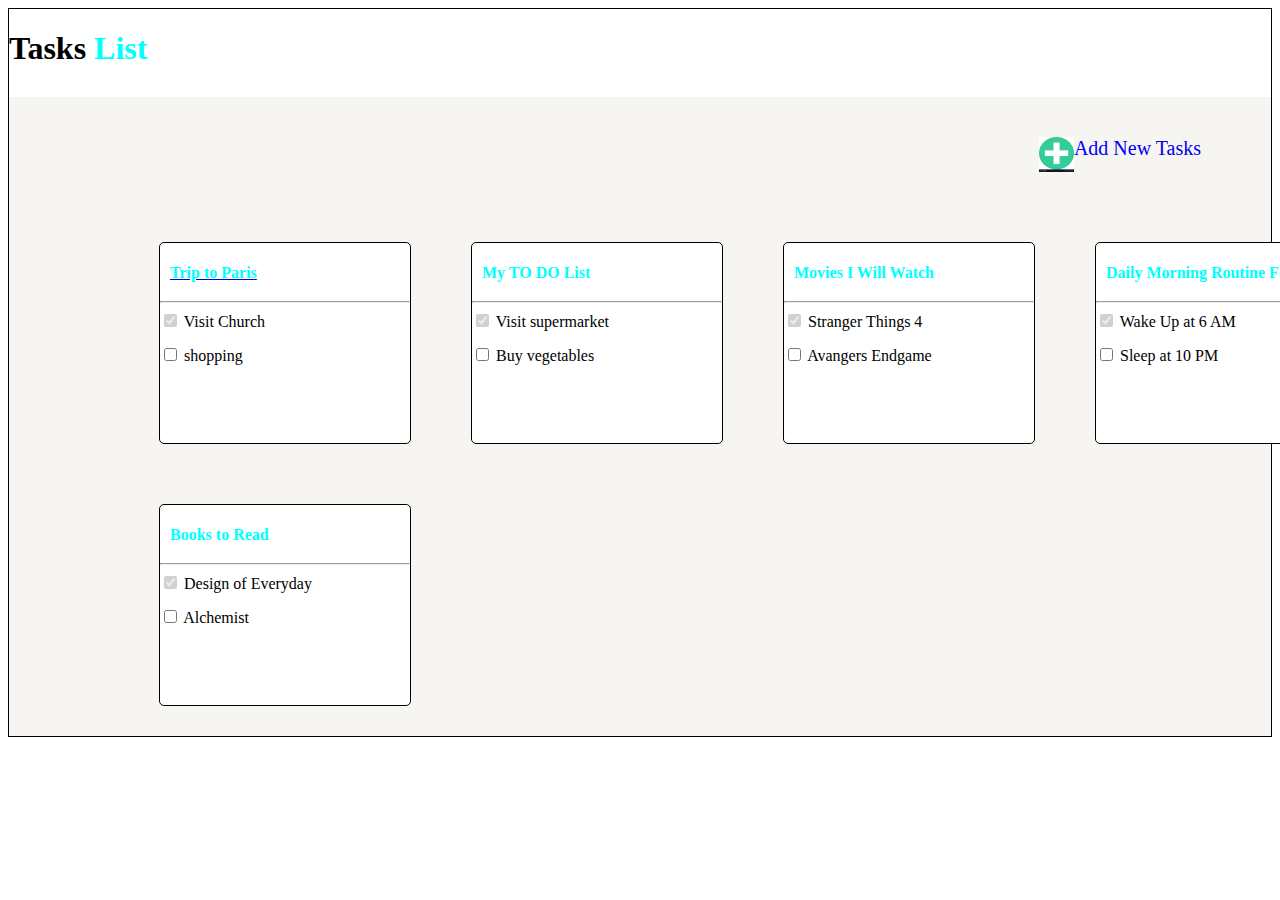
<file: index.html>
<!DOCTYPE html>
<html lang="en">
<head>
    <meta charset="UTF-8">
    <meta http-equiv="X-UA-Compatible" content="IE=edge">
    <meta name="viewport" content="width=device-width, initial-scale=1.0">
    <title>Document</title>
    <link rel="stylesheet" href="./index.css">

</head>
<body>
    <div class="s1">
        <h1>Tasks <span class="a1">List</span> </h1>
    </div>
    <div style="background-color:rgb(247, 245, 241) ;"> 
      <span class="k1">

       <a href="./index2.html" class="aa"> <img src="./circle.jpg" alt="" height="35px" width="35px">Add New Tasks</a>

      </span>
   <div class="container">
      <div class="box box1">
        <a href="./index4.html"><h4>Trip to Paris</h4></a>
        <hr>
         <input type="checkbox" name="church" id="ch" checked disabled >
         <label for="church"  class="label">Visit Church</label>
         <br><br>
         <input type="checkbox" name="" id="shop">
         <label for="shopping">shopping</label>
         <br>
      </div>
      <div class="box box2">
        <h4>My TO DO List</h4>
        <hr>
         <input type="checkbox" name="" id="super" checked disabled>
         <label for="super"  class="label">Visit supermarket</label>
         <br><br>
         <input type="checkbox" name="" id="">
         <label for="vegetables">Buy vegetables</label>
         <br>
      </div>
      <div class="box box3">
        <h4>Movies I Will Watch</h4>
        <hr>
         <input type="checkbox" name="" id="stranger" checked disabled>
         <label for="stranger"  class="label">Stranger Things 4</label>
         <br><br>
         <input type="checkbox" name="" id="">
         <label for="endgame">Avangers Endgame</label>
         <br>
      </div>
      <div class="box box4">
        <h4>Daily Morning Routine For</h4>
        <hr>
         <input type="checkbox" name="" id="wake" checked disabled>
         <label for="wake" class="label">Wake Up at 6 AM</label>
         <br><br>
         <input type="checkbox" name="" id="">
         <label for="sleep">Sleep at 10 PM</label>
         <br>
      </div>
      <div class="box box5">
        <h4>Books to Read</h4>
        <hr>
         <input type="checkbox" name="" id="design" checked disabled >
         <label for="design"  class="label">Design of Everyday</label>
         <br><br>
         <input type="checkbox" name="" id="">
         <label for="alchemist">Alchemist</label>
         <br>
      </div>
   </div>
</div>

</body>
</html>
</file>
<file: index.css>
.top{
    width: 100%; 
    border: 1px;
    box-shadow: 5px 5px 5px grey;

 }
 .m1{
     margin-left: 140px;
 }
 h1:hover{
     text-shadow: 2px 2px 2px grey;
 }
 .a1{
     color: aqua;

 }
 .aa{
     display: flex;
     justify-content: end;
     margin-right: 30px;
    font-size: 20px;
    margin-top: 30px;
    padding: 40px;
    text-decoration: none;
 }
 .container{
     display: flex;
     width: 100%;
     flex-wrap: wrap;
     margin-left: 120px;

 }
 .box{
     border: 1px solid;
     height: 200px;
     width: 250px;
     line-height: 15px;
     margin: 30px;
     border-radius: 5px;
     background-color: white;

 }
 #super{
     text-decoration: line-through;
 }
 h4{
     margin-left: 10px;
     color: aqua;
 }
 .box:hover{
     box-shadow: 0px 0px 10px 10px gray;
 }
.parent{
  filter:blur(3px);
}
.child{
    width: 300px;
    height: 150px;
    border: 1px solid black;
    background-color: whitesmoke;
    border-radius: 10px;
    position: relative;
    top: -350px;
    margin: auto;
    padding: 10px;

}
.bg{
    background-color: whitesmoke;
}
.icon{
    display: flex;
    justify-content: space-between;
}
.btn{
    font-size: 20px;
    border: 1px solid ;
    border-radius: 5px;
    background-color:blue;
    color: white;
    cursor: pointer;
    margin-top: 20px;
    margin-left: 180px;
}
body{
    border: 1px solid;
}
</file>
